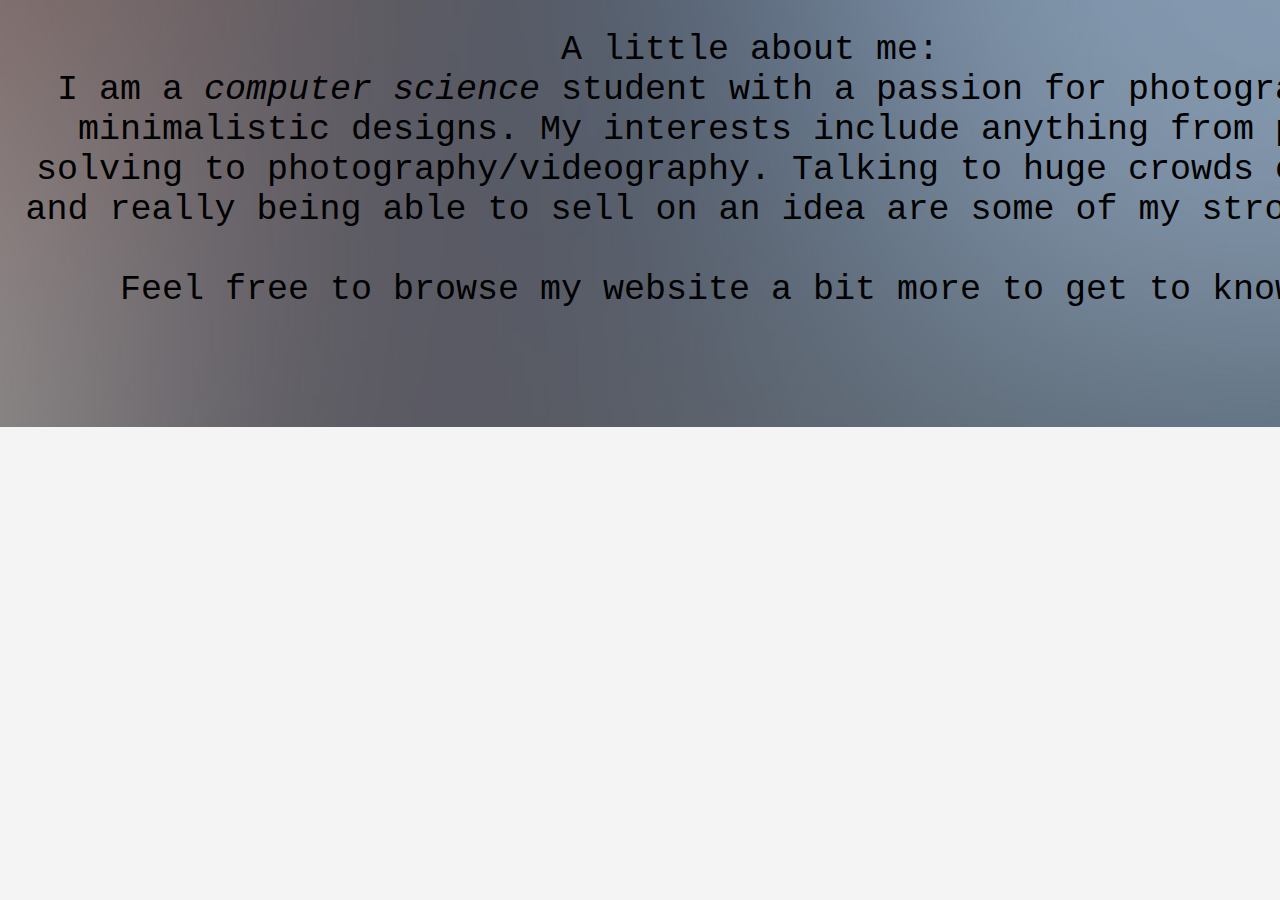
<file: about me.html>
<!DOCTYPE html>
<html>
	<div class="background">
		<img src="img/pic03.jpg" alt="bacground color: grey" style="width:100%";>
		<head>
			<title>About Me | Mustafa</title>
			<link rel="stylesheet" type="text/css" href="css/style.css">
		</head>
		<body>
			<p>A little about me:<br>I am a <em>computer science</em> student with a passion for photography and minimalistic designs. My interests include anything from problem solving to photography/videography. Talking to huge crowds of people and really being able to sell on an idea are some of my strong suits.<br><br>Feel free to browse my website a bit more to get to know me.</p>
		</body>
	</div>
</html>
</file>
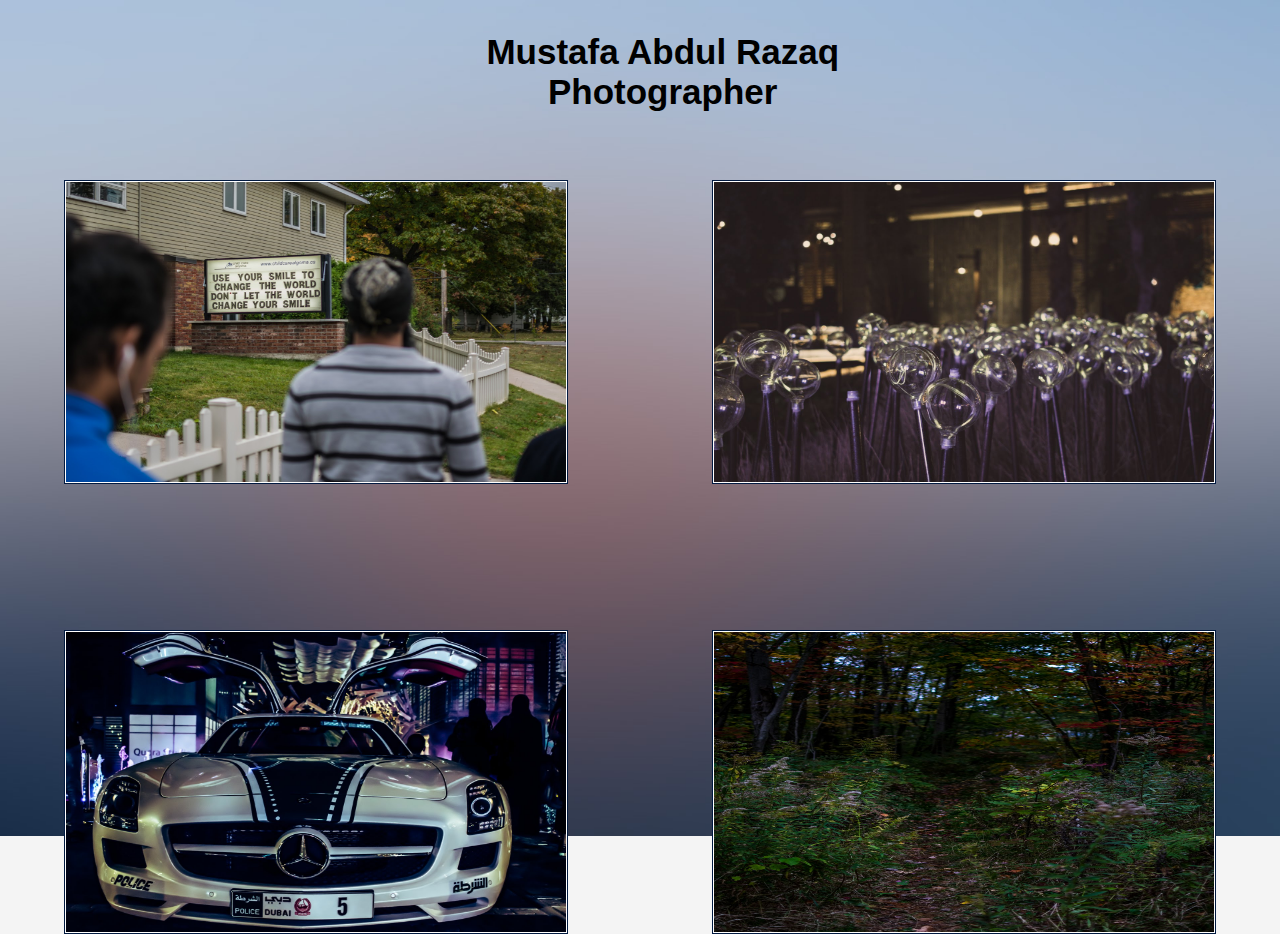
<file: photography.html>
<!DOCTYPE html>
<html>
	<div class = "bG">
		<img src="img/bg.jpg" alt="Forest" style="width:100%;">
		<head>
			<title>Mustafa | Photography</title>
			<link rel="stylesheet" type="text/css" href="css/newstyle.css">
		</head>
		<body>
			<h1>Mustafa Abdul Razaq<br>Photographer</h1>
			<img class="image1" src="img/image1.jpg" alt="Sign child care">
			<img class="image2" src="img/image2.jpg" alt="light bulbs">
			<img class="image3" src="img/image3.jpg" alt="sports car">
			<img class="image4" src="img/image4.jpg" alt="forest">
		</body>

</html>
</file>
<file: css/style.css>
body, html{
	margin:0;
	height:100%;
}

body{
	background-color:#f4f4f4;
	font-family:'Courier New', Courier, monospace;
}

h1{
	position: absolute;
	top: 250px;
	left:12px;
	text-align:center;
	font-size:80px;
	color:black;
}

h2{
	position:absolute;
	top:400px;
	left:30%;
	transform: translate(-50%, -10%);
	font-size:60px;
	text-align:left;
	margin:auto;
}

.background{
	position: relative;
	text-align: center;
	color:black;
}

ul{
	list-style-type:none;
	margin:0;
	padding:0;
	overflow:hidden;
	background-color: #333;
}

li{
	float:left;
}

li a{
	display: block;
	color:white;
	text-align:center;
	padding:14px 16px;
	text-decoration: none;
}

li a:hover {
	color:white;
	background-color:#000;
}

nav{
	position:fixed;
	top:8px;
	right:40px;
	padding:0px 0px;
	width:400px;
	font-size:40px;
	margin:auto;
	font-family:Tahoma, Geneva, sans-serif;
}

p{
	width:1500px;
	margin-right:40%;
	position:absolute;
	bottom:20%;
	left:50%
	text-align:center;
	font-size:35px;
	color:black;
}
</file>
<file: css/newstyle.css>
body, html{
	margin:0;
	height:100%;
}

body{
	background-color:#f4f4f4;
}

h1{
	position:absolute;
	top:1%;
	left:38%;
	font-size:35px;
	font-family:'Ms Serif','New York', sans-serif;
}

.bG{
	position:center;
	text-align:center;
	color:black;
}

.image1{
	position:absolute;
	top:20%;
	left:5%;
	height:300px;
	width:500px;
	padding:1px;
   	border:1px solid #021a40;
   	background-color:white;
}

.image2{
	position:absolute;
	top:20%;
	right:5%;
	height:300px;
	width:500px;
	padding:1px;
  	border:1px solid #021a40;
   	background-color:white;
}

.image3{
	position:absolute;
	top:70%;
	left:5%;
	height:300px;
	width:500px;
	padding:1px;
	border:1px solid #021a40;
	background-color:white;
}

.image4{
	position:absolute;
	top:70%;
	right:5%;
	height:300px;
	width:500px;
	padding:1px;
	border:1px solid #021a40;
	background-color:white;
}
</file>
